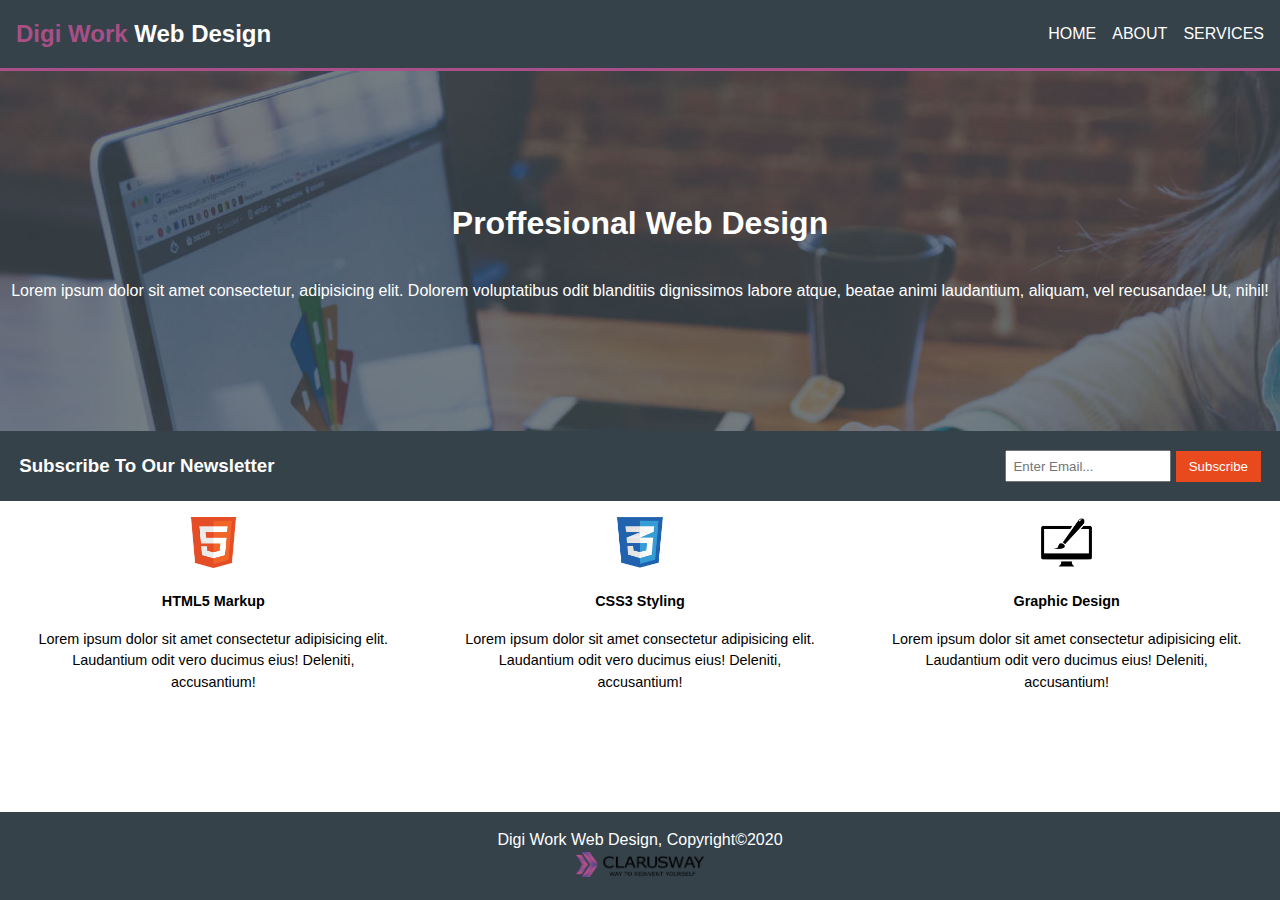
<file: index.html>
<!DOCTYPE html>
<html lang="en">
  <head>
    <meta charset="UTF-8" />
    <meta http-equiv="X-UA-Compatible" content="IE=edge" />
    <meta name="viewport" content="width=device-width, initial-scale=1.0" />
    <title>Home</title>
    <link rel="stylesheet" href="stlye.css" />
  </head>
  <body>
    <nav class="nav-bar">
      <div class="nav-left">
        <h2><span>Digi Work</span> Web Design</h2>
      </div>
      <div class="nav-right">
        <a href="./index.html">HOME</a>
        <a href="./index-about.html">ABOUT</a>
        <a href="./index-service.html">SERVICES</a>
      </div>
    </nav>
    <header id="home" class="heading-container">
      <h1>Proffesional Web Design</h1>
      <p>
        Lorem ipsum dolor sit amet consectetur, adipisicing elit. Dolorem
        voluptatibus odit blanditiis dignissimos labore atque, beatae animi
        laudantium, aliquam, vel recusandae! Ut, nihil!
      </p>
    </header>
    <section class="subscribe">
      <div class="subscribe-left">
        <h3>Subscribe To Our Newsletter</h3>
      </div>
      <form class="subscribe-right">
        <input
          type="email"
          name="email"
          id="email"
          placeholder="Enter Email..."
        />
        <button type="submit">Subscribe</button>
      </form>
    </section>
    <main class="main-page1">
      <div class="html-markup">
        <img src="./img/logo_html.png" alt="" />
        <h4>HTML5 Markup</h4>
        <p>
          Lorem ipsum dolor sit amet consectetur adipisicing elit. Laudantium
          odit vero ducimus eius! Deleniti, accusantium!
        </p>
      </div>
      <div class="css-styling">
        <img src="./img/logo_css.png" alt="" />
        <h4>CSS3 Styling</h4>
        <p>
          Lorem ipsum dolor sit amet consectetur adipisicing elit. Laudantium
          odit vero ducimus eius! Deleniti, accusantium!
        </p>
      </div>
      <div class="graphic-design">
        <img src="./img/logo_brush.png" alt="" />
        <h4>Graphic Design</h4>
        <p>
          Lorem ipsum dolor sit amet consectetur adipisicing elit. Laudantium
          odit vero ducimus eius! Deleniti, accusantium!
        </p>
      </div>
    </main>
    <footer>
      <p>Digi Work Web Design, Copyright&copy;2020</p>
      <img src="./img/clarusway_logo.png" alt="" />
    </footer>
  </body>
</html>
</file>
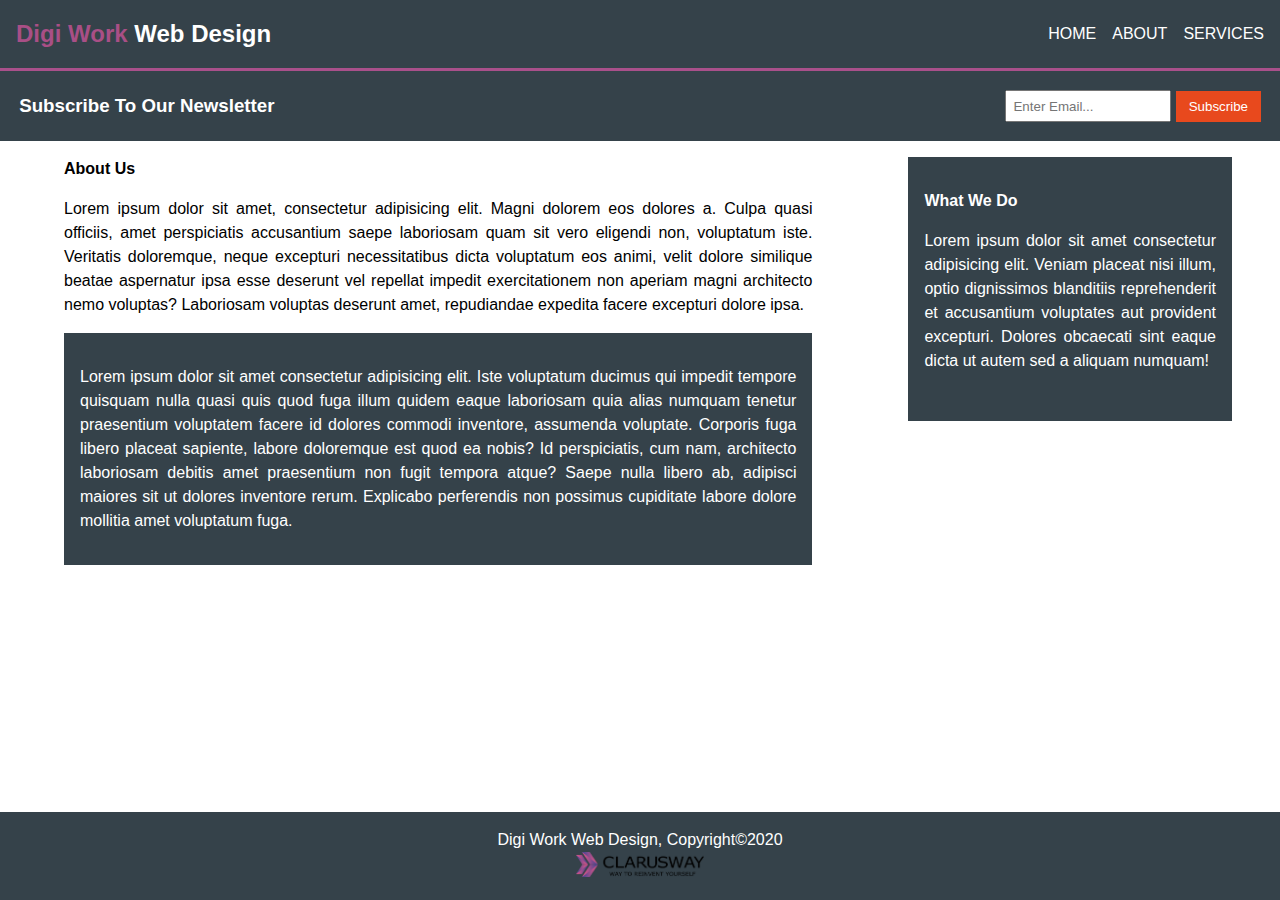
<file: index-about.html>
<!DOCTYPE html>
<html lang="en">
  <head>
    <meta charset="UTF-8" />
    <meta http-equiv="X-UA-Compatible" content="IE=edge" />
    <meta name="viewport" content="width=device-width, initial-scale=1.0" />
    <title>About</title>
    <link rel="stylesheet" href="about-style.css" />
  </head>
  <body>
    <nav class="nav-bar">
      <div class="nav-left">
        <h2><span>Digi Work</span> Web Design</h2>
      </div>
      <div class="nav-right">
        <a href="./index.html">HOME</a>
        <a href="./index-about.html">ABOUT</a>
        <a href="./index-service.html">SERVICES</a>
      </div>
    </nav>
    <section class="subscribe">
      <div class="subscribe-left">
        <h3>Subscribe To Our Newsletter</h3>
      </div>
      <form class="subscribe-right">
        <input
          type="email"
          name="email"
          id="email"
          placeholder="Enter Email..."
        />
        <button type="submit">Subscribe</button>
      </form>
    </section>
    <main id="about" class="main-page2">
      <div class="main-page2-left">
        <h4>About Us</h4>
        <p>
          Lorem ipsum dolor sit amet, consectetur adipisicing elit. Magni
          dolorem eos dolores a. Culpa quasi officiis, amet perspiciatis
          accusantium saepe laboriosam quam sit vero eligendi non, voluptatum
          iste. Veritatis doloremque, neque excepturi necessitatibus dicta
          voluptatum eos animi, velit dolore similique beatae aspernatur ipsa
          esse deserunt vel repellat impedit exercitationem non aperiam magni
          architecto nemo voluptas? Laboriosam voluptas deserunt amet,
          repudiandae expedita facere excepturi dolore ipsa.
        </p>
        <p class="dark">
          Lorem ipsum dolor sit amet consectetur adipisicing elit. Iste
          voluptatum ducimus qui impedit tempore quisquam nulla quasi quis quod
          fuga illum quidem eaque laboriosam quia alias numquam tenetur
          praesentium voluptatem facere id dolores commodi inventore, assumenda
          voluptate. Corporis fuga libero placeat sapiente, labore doloremque
          est quod ea nobis? Id perspiciatis, cum nam, architecto laboriosam
          debitis amet praesentium non fugit tempora atque? Saepe nulla libero
          ab, adipisci maiores sit ut dolores inventore rerum. Explicabo
          perferendis non possimus cupiditate labore dolore mollitia amet
          voluptatum fuga.
        </p>
      </div>
      <div class="main-page2-right dark">
        <h4>What We Do</h4>
        <p>
          Lorem ipsum dolor sit amet consectetur adipisicing elit. Veniam
          placeat nisi illum, optio dignissimos blanditiis reprehenderit et
          accusantium voluptates aut provident excepturi. Dolores obcaecati sint
          eaque dicta ut autem sed a aliquam numquam!
        </p>
      </div>
    </main>
    <footer>
      <p>Digi Work Web Design, Copyright&copy;2020</p>
      <img src="./img/clarusway_logo.png" alt="" />
    </footer>
  </body>
</html>
</file>
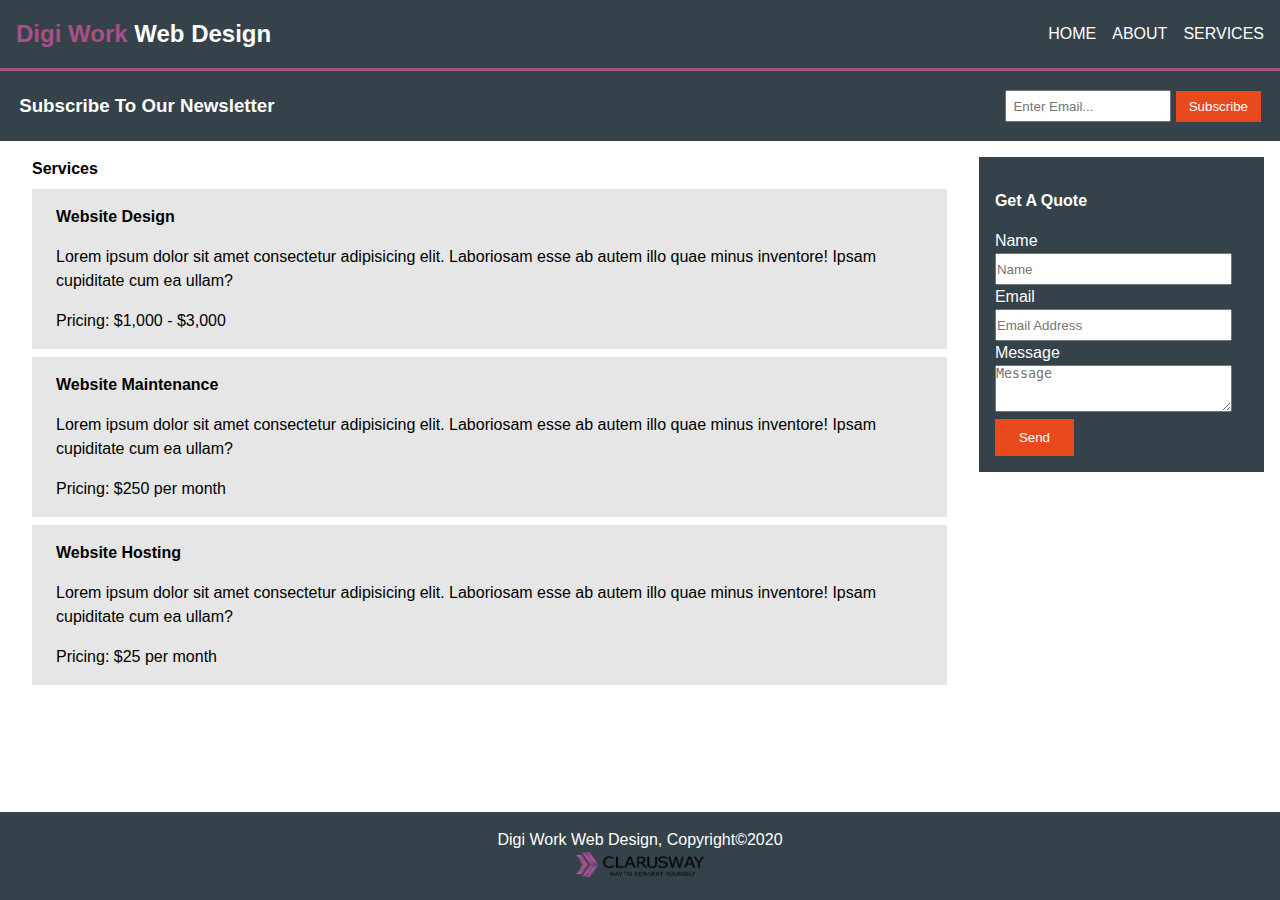
<file: index-service.html>
<!DOCTYPE html>
<html lang="en">
<head>
  <meta charset="UTF-8">
  <meta http-equiv="X-UA-Compatible" content="IE=edge">
  <meta name="viewport" content="width=device-width, initial-scale=1.0">
  <title>Services</title>
  <link rel="stylesheet" href="service-style.css">
</head>
<body>
  <nav class="nav-bar">
    <div class="nav-left">
      <h2><span>Digi Work</span> Web Design</h2>
    </div>
    <div class="nav-right">
      <a href="./index.html">HOME</a>
      <a href="./index-about.html">ABOUT</a>
      <a href="./index-service.html">SERVICES</a>
    </div>
  </nav>
  <section class="subscribe">
    <div class="subscribe-left">
      <h3>Subscribe To Our Newsletter</h3>
    </div>
    <form class="subscribe-right">
      <input
        type="email"
        name="email"
        id="email"
        placeholder="Enter Email..."
      />
      <button type="submit">Subscribe</button>
    </form>
  </section>
  <main class="main-page3">
    <div class="main-page3-left">
      <h4 id="services">Services</h4>
      <div class="sub-section">
        <h4>Website Design</h4>
        <p class="par">
          Lorem ipsum dolor sit amet consectetur adipisicing elit. Laboriosam
          esse ab autem illo quae minus inventore! Ipsam cupiditate cum ea
          ullam?
        </p>
        <p>Pricing: $1,000 - $3,000</p>
      </div>
      <div class="sub-section">
        <h4>Website Maintenance</h4>
        <p class="par">
          Lorem ipsum dolor sit amet consectetur adipisicing elit. Laboriosam
          esse ab autem illo quae minus inventore! Ipsam cupiditate cum ea
          ullam?
        </p>
        <p>Pricing: $250 per month</p>
      </div>
      <div class="sub-section">
        <h4>Website Hosting</h4>
        <p class="par">
          Lorem ipsum dolor sit amet consectetur adipisicing elit. Laboriosam
          esse ab autem illo quae minus inventore! Ipsam cupiditate cum ea
          ullam?
        </p>
        <p>Pricing: $25 per month</p>
      </div>
    </div>
    <form class="main-page3-right" action="">
      <h4>Get A Quote</h4>
      <label for="name">Name</label>
      <input type="text" name="name" id="name" placeholder="Name" />
      <label for="email">Email</label>
      <input
        type="email"
        name="email"
        id="email"
        placeholder="Email Address"
      />
      <label for="message">Message</label>
      <textarea
        name="message"
        id="message"
        cols="56"
        rows="3"
        placeholder="Message"
      ></textarea>
      <button type="submit">Send</button>
    </form>
  </main>
  <footer>
    <p>Digi Work Web Design, Copyright&copy;2020</p>
    <img src="./img/clarusway_logo.png" alt="" />
  </footer>
  
</body>
</html>
  
</body>
</html>
</file>
<file: stlye.css>
* {
  margin: 0;
  padding: 0;
  box-sizing: border-box;
}
body {
  font-family: Arial, Helvetica, sans-serif;
  line-height: 1.5;
}
nav.nav-bar {
  background-color: rgba(53, 66, 74, 255);
  color: white;
  display: flex;
  border-bottom: 0.2rem solid rgba(169, 80, 139, 255);
  padding: 1rem;
  justify-content: space-between;
  align-items: center;
  flex-wrap: wrap;
}
div.nav-right {
  display: flex;
  gap: 1rem;
}

div.nav-right a {
  text-decoration: none;
  color: white;
}

div.nav-right a:active {
  color: rgba(169, 79, 134, 255);
  transform: scale(0.9);
}

div.nav-left span {
  color: rgba(169, 79, 134, 255);
}

header.heading-container {
  background-image: url(./img/showcase.jpg);
  background-position: bottom;
  background-size: cover;
  background-attachment: fixed;
  display: flex;
  flex-direction: column;
  justify-content: center;
  align-items: center;
  gap: 2rem;
  color: white;
  min-height: 40vh;
}
section.subscribe {
  background-color: rgba(53, 66, 74, 255);
  padding: 1.2rem;
  display: flex;
  justify-content: space-between;
  align-items: center;
  color: white;
}

section.subscribe input {
  padding: 0.4rem;
  width: 13vw;
  outline: none;
}
section.subscribe button {
  padding: 0.5rem 0.8rem;
  background-color: #e8491d;
  color: white;
  border: none;
}
button:hover {
  cursor: pointer;
}
button:active {
  transform: scale(0.98);
}
main.main-page1 {
  display: flex;
  margin-top: 1rem;
  justify-content: space-evenly;
}
.html-markup,
.css-styling,
.graphic-design {
  text-align: center;
  font-size: 0.9rem;
}
.main-page1 p {
  margin: 0 2rem;
}

main.main-page1 img {
  width: 4vw;
}
main.main-page1 h4 {
  padding: 1rem;
}

footer {
  background-color: rgba(53, 66, 74, 255);
  position: fixed;
  bottom: 0;
  right: 0;
  left: 0;
  text-align: center;
  color: white;
  padding: 1rem 0;
}
footer img {
  width: 10vw;
}
</file>
<file: about-style.css>
* {
  margin: 0;
  padding: 0;
  box-sizing: border-box;
}
body {
  font-family: Arial, Helvetica, sans-serif;
  line-height: 1.5;
}
nav.nav-bar {
  background-color: rgba(53, 66, 74, 255);
  color: white;
  display: flex;
  border-bottom: 0.2rem solid rgba(169, 80, 139, 255);
  padding: 1rem;
  justify-content: space-between;
  align-items: center;
  flex-wrap: wrap;
}
div.nav-right {
  display: flex;
  gap: 1rem;
}

div.nav-right a {
  text-decoration: none;
  color: white;
}

div.nav-right a:active {
  color: rgba(169, 79, 134, 255);
  transform: scale(0.9);
}

div.nav-left span {
  color: rgba(169, 79, 134, 255);
}
section.subscribe {
  background-color: rgba(53, 66, 74, 255);
  padding: 1.2rem;
  display: flex;
  justify-content: space-between;
  align-items: center;
  color: white;
}

section.subscribe input {
  padding: 0.4rem;
  width: 13vw;
  outline: none;
}
section.subscribe button {
  padding: 0.5rem 0.8rem;
  background-color: #e8491d;
  color: white;
  border: none;
}
button:hover {
  cursor: pointer;
}
button:active {
  transform: scale(0.98);
}

main.main-page2 {
  display: flex;
  justify-content: space-between;
  align-items: flex-start;
  padding: 0rem 3rem;
  margin-top: 1rem;
  gap: 5rem;
  text-align: justify;
}
.main-page2-left p {
  padding: 1rem 0rem;
}
.main-page2-left {
  padding: 0 1rem;
}
main.main-page2 .dark {
  background-color: rgba(53, 66, 74, 255);
  padding: 2rem 1rem;
  color: white;
}

main.main-page2 .main-page2-right p {
  padding: 1rem 0;
}

footer {
  background-color: rgba(53, 66, 74, 255);
  position: fixed;
  bottom: 0;
  right: 0;
  left: 0;
  text-align: center;
  color: white;
  padding: 1rem 0;
}
footer img {
  width: 10vw;
}
</file>
<file: service-style.css>
* {
  margin: 0;
  padding: 0;
  box-sizing: border-box;
}
body {
  font-family: Arial, Helvetica, sans-serif;
  line-height: 1.5;
}
nav.nav-bar {
  background-color: rgba(53, 66, 74, 255);
  color: white;
  display: flex;
  border-bottom: 0.2rem solid rgba(169, 80, 139, 255);
  padding: 1rem;
  justify-content: space-between;
  align-items: center;
  flex-wrap: wrap;
}
div.nav-right {
  display: flex;
  gap: 1rem;
}

div.nav-right a {
  text-decoration: none;
  color: white;
}

div.nav-right a:active {
  color: rgba(169, 79, 134, 255);
  transform: scale(0.9);
}

div.nav-left span {
  color: rgba(169, 79, 134, 255);
}
section.subscribe {
  background-color: rgba(53, 66, 74, 255);
  padding: 1.2rem;
  display: flex;
  justify-content: space-between;
  align-items: center;
  color: white;
}

section.subscribe input {
  padding: 0.4rem;
  width: 13vw;
  outline: none;
}
section.subscribe button {
  padding: 0.5rem 0.8rem;
  background-color: #e8491d;
  color: white;
  border: none;
}

main.main-page3 {
  display: flex;
  justify-content: space-between;
  align-items: flex-start;
  margin-top: 1rem;
}

.main-page3-right * {
  display: block;
}

.main-page3-left {
  padding: 0 2rem;
}

.main-page3-left .sub-section {
  background-color: #e6e6e6;
  padding: 1rem 1.5rem;
  margin: 0.5rem 0;
}

.main-page3-left .sub-section .par {
  padding: 1rem 0;
}

form.main-page3-right {
  background-color: rgba(53, 66, 74, 255);
  padding-right: 2rem;
  padding-left: 1rem;
  padding-top: 2rem;
  padding-bottom: 1rem;
  color: white;
  width: 25vw;
  margin-right: 1rem;
}
form.main-page3-right input {
  width: 100%;
  height: 2rem;
}
form.main-page3-right textarea {
  width: 100%;
}

form.main-page3-right h4 {
  padding-bottom: 1rem;
}

form.main-page3-right button {
  background-color: #e8491d;
  color: white;
  padding: 0.7rem 1.5rem;
  border: none;
  margin-top: 0.4rem;
}
button:hover {
  cursor: pointer;
}
button:active {
  transform: scale(0.98);
}

footer {
  background-color: rgba(53, 66, 74, 255);
  position: fixed;
  bottom: 0;
  right: 0;
  left: 0;
  text-align: center;
  color: white;
  padding: 1rem 0;
}
footer img {
  width: 10vw;
}
</file>
